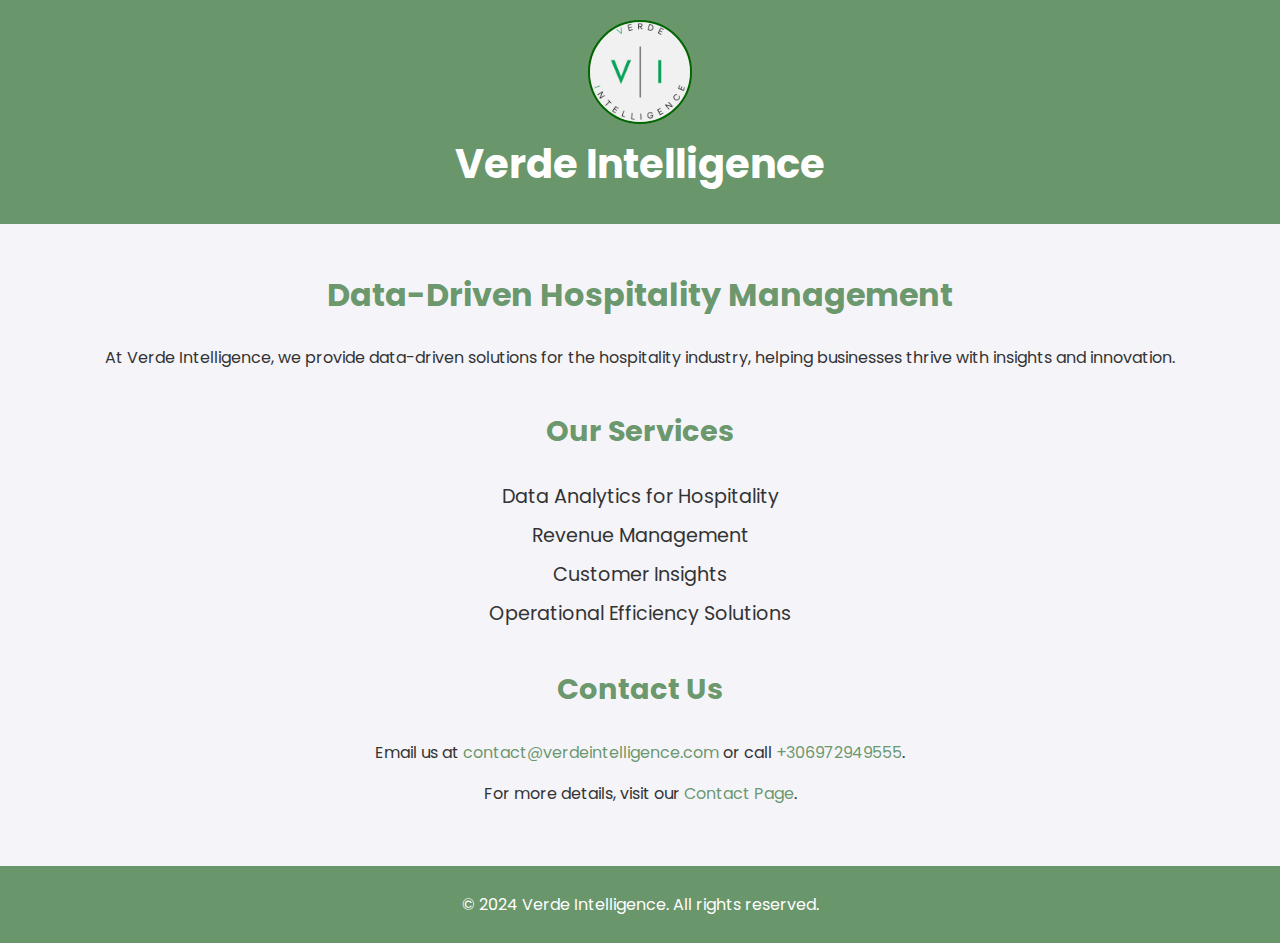
<file: index.html>
<!DOCTYPE html>
<html lang="en">
<head>
    <meta charset="UTF-8">
    <meta name="viewport" content="width=device-width, initial-scale=1.0">
    <meta name="description" content="Verde Intelligence - Data-Driven Hospitality Solutions">
    <meta name="author" content="Verde Intelligence">
    <title>Verde Intelligence</title>
    <link rel="stylesheet" href="styles.css">
    <link rel="icon" href="favicon.ico" type="image/x-icon">
    <link href="https://fonts.googleapis.com/css2?family=Poppins:wght@300;400;600&display=swap" rel="stylesheet">
</head>
<body>
    <header>
        <nav>
            <img src="images/logo.png" alt="Verde Intelligence Logo" class="logo">
            <h1>Verde Intelligence</h1>
        </nav>
    </header>

    <main>
        <section class="intro">
            <h2>Data-Driven Hospitality Management</h2>
            <p>At Verde Intelligence, we provide data-driven solutions for the hospitality industry, helping businesses thrive with insights and innovation.</p>
        </section>

        <section class="services">
            <h3>Our Services</h3>
            <ul>
                <li>Data Analytics for Hospitality</li>
                <li>Revenue Management</li>
                <li>Customer Insights</li>
                <li>Operational Efficiency Solutions</li>
            </ul>
        </section>

        <section class="contact-home">
            <h3>Contact Us</h3>
            <p>Email us at <a href="mailto:contact@verdeintelligence.com">contact@verdeintelligence.com</a> or call <a href="tel:+306972949555">+306972949555</a>.</p>
            <p>For more details, visit our <a href="contact.html">Contact Page</a>.</p>
        </section>
    </main>

    <footer>
        <p>&copy; 2024 Verde Intelligence. All rights reserved.</p>
    </footer>

    <script src="app.js"></script>
</body>
</html>
</file>
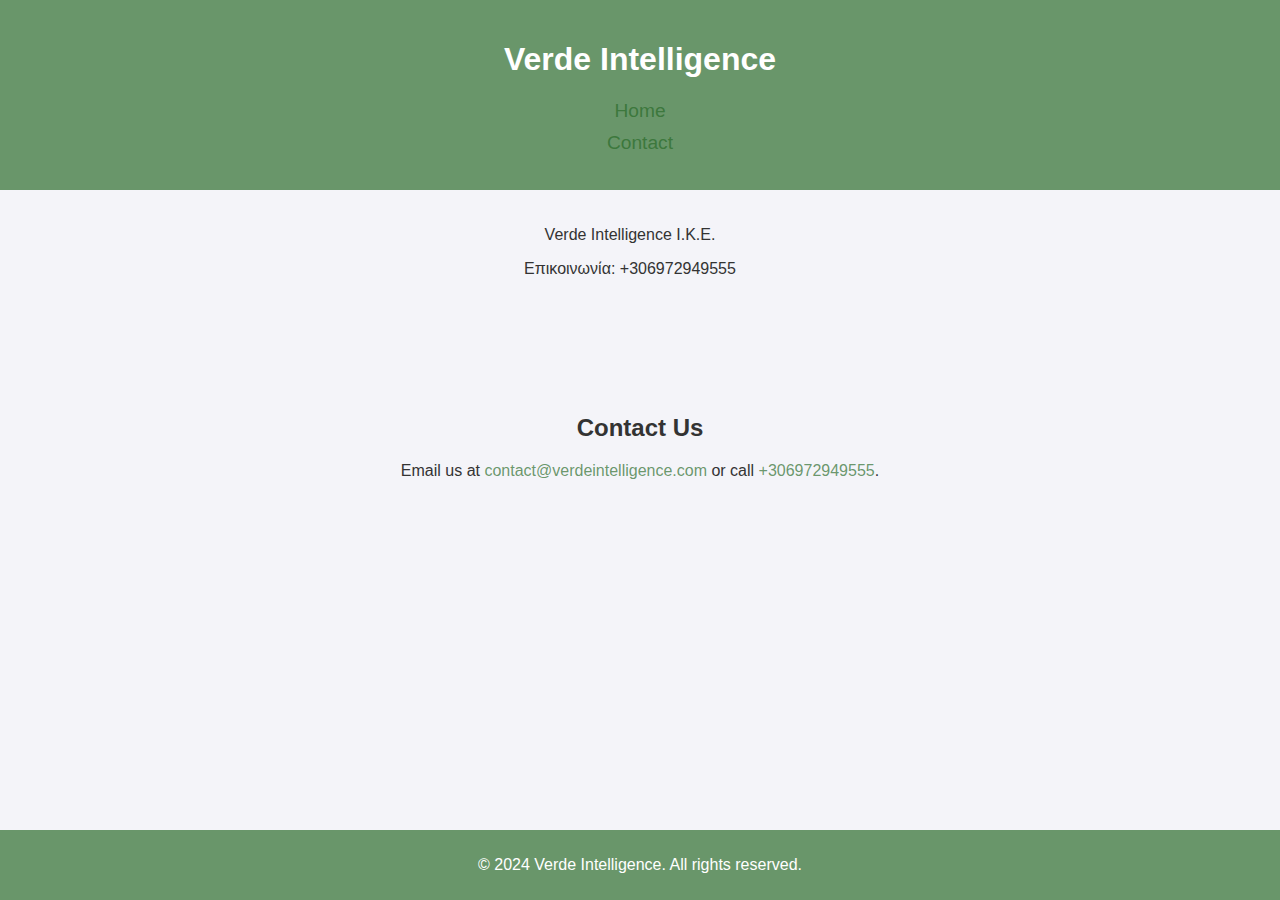
<file: contact.html>
<!DOCTYPE html>
<html lang="en">
<head>
    <meta charset="UTF-8">
    <meta name="viewport" content="width=device-width, initial-scale=1.0">
    <title>Contact Us - Verde Intelligence</title>
    <link rel="stylesheet" href="styles.css">
</head>
<body>
    <header>
        <h1>Verde Intelligence</h1>
        <nav>
            <ul>
                <li><a href="index.html">Home</a></li>
                <!-- <li><a href="services.html">Services</a></li> -->
                <li><a href="contact.html">Contact</a></li>
            </ul>
        </nav>
    </header>

    <main>
            <section class="company-details">
                <p>Verde Intelligence Ι.Κ.Ε.</p>
                <!-- <p>Λεχουρίτη 1 ,12132 ΑΘΗΝΑ</p>
                <p>Περιστέρι, Αττική</p> -->
                <p>Επικοινωνία: +306972949555</p>
                <!-- <p>ΑΦΜ: 802428075</p>
                <p>ΔΟΥ: ΠΕΡΙΣΤΕΡΙΟΥ</p>
                <p>Αριθμός Γ.Ε.ΜΗ.: 176172301000</p>
                <p>Εταίροι: Αχιλλέας Καρύδης, Γεώργιος Σκιαδόπουλος, Ιωάννης Τσούτσος</p> -->
            </section>

            <section class="contact-contact">
                <h2>Contact Us</h2>
                <p>Email us at <a href="mailto:contact@verdeintelligence.com">contact@verdeintelligence.com</a> or call <a href="tel:+306972949555">+306972949555</a>.</p>
            </section>
        </section>
    </main>

    <footer>
        <p>&copy; 2024 Verde Intelligence. All rights reserved.</p>
    </footer>

    <script src="app.js"></script>
</body>
</html>
</file>
<file: styles.css>
body {
    font-family: 'Poppins', sans-serif;
    margin: 0;
    padding: 0;
    background-color: #f4f4f9;
    color: #333;
    min-height: 100vh;
    display: flex;
    flex-direction: column;
}

header {
    background-color: #266926ad;
    padding: 20px;
    text-align: center;
    color: white;
}

.logo {
    width: 100px;
    display: block;
    margin: 0 auto;
    border-radius: 50%; /* This makes the frame rounded */
    border: 2px solid #006600; /* Optional: adds a green border around the logo */
}

nav h1 {
    font-size: 2.5em;
    margin: 10px 0;
}

main {
    flex: 1; /* This ensures the main section takes up the remaining space and pushes the footer to the bottom */
    padding: 20px;
}

.intro, .services, .contact-home {
    margin-bottom: 40px;
    text-align: center;
}

.intro h2 {
    font-size: 2em;
    color: #266926ad;
}

.services h3, .contact-home h3 {
    font-size: 1.8em;
    color: #266926ad;
}

ul {
    list-style-type: none;
    padding: 0;
}

ul li {
    font-size: 1.2em;
    margin: 10px 0;
}

a {
    color: #266926ad;
    text-decoration: none;
}

a:hover {
    text-decoration: underline;
}

footer {
    background-color: #266926ad;
    color: white;
    text-align: center;
    padding: 10px 0;
    width: 100%;
    position: relative;
    bottom: 0;
    left: 0;
    clear: both;
}

.company-details {
    text-align: center;
    padding-right: 20px;
}

.contact-home {
    margin-top: auto;
    text-align: center;
}

.contact-contact {
    margin-top: auto;
    text-align: center;
    padding-top: 100px;
}
</file>
